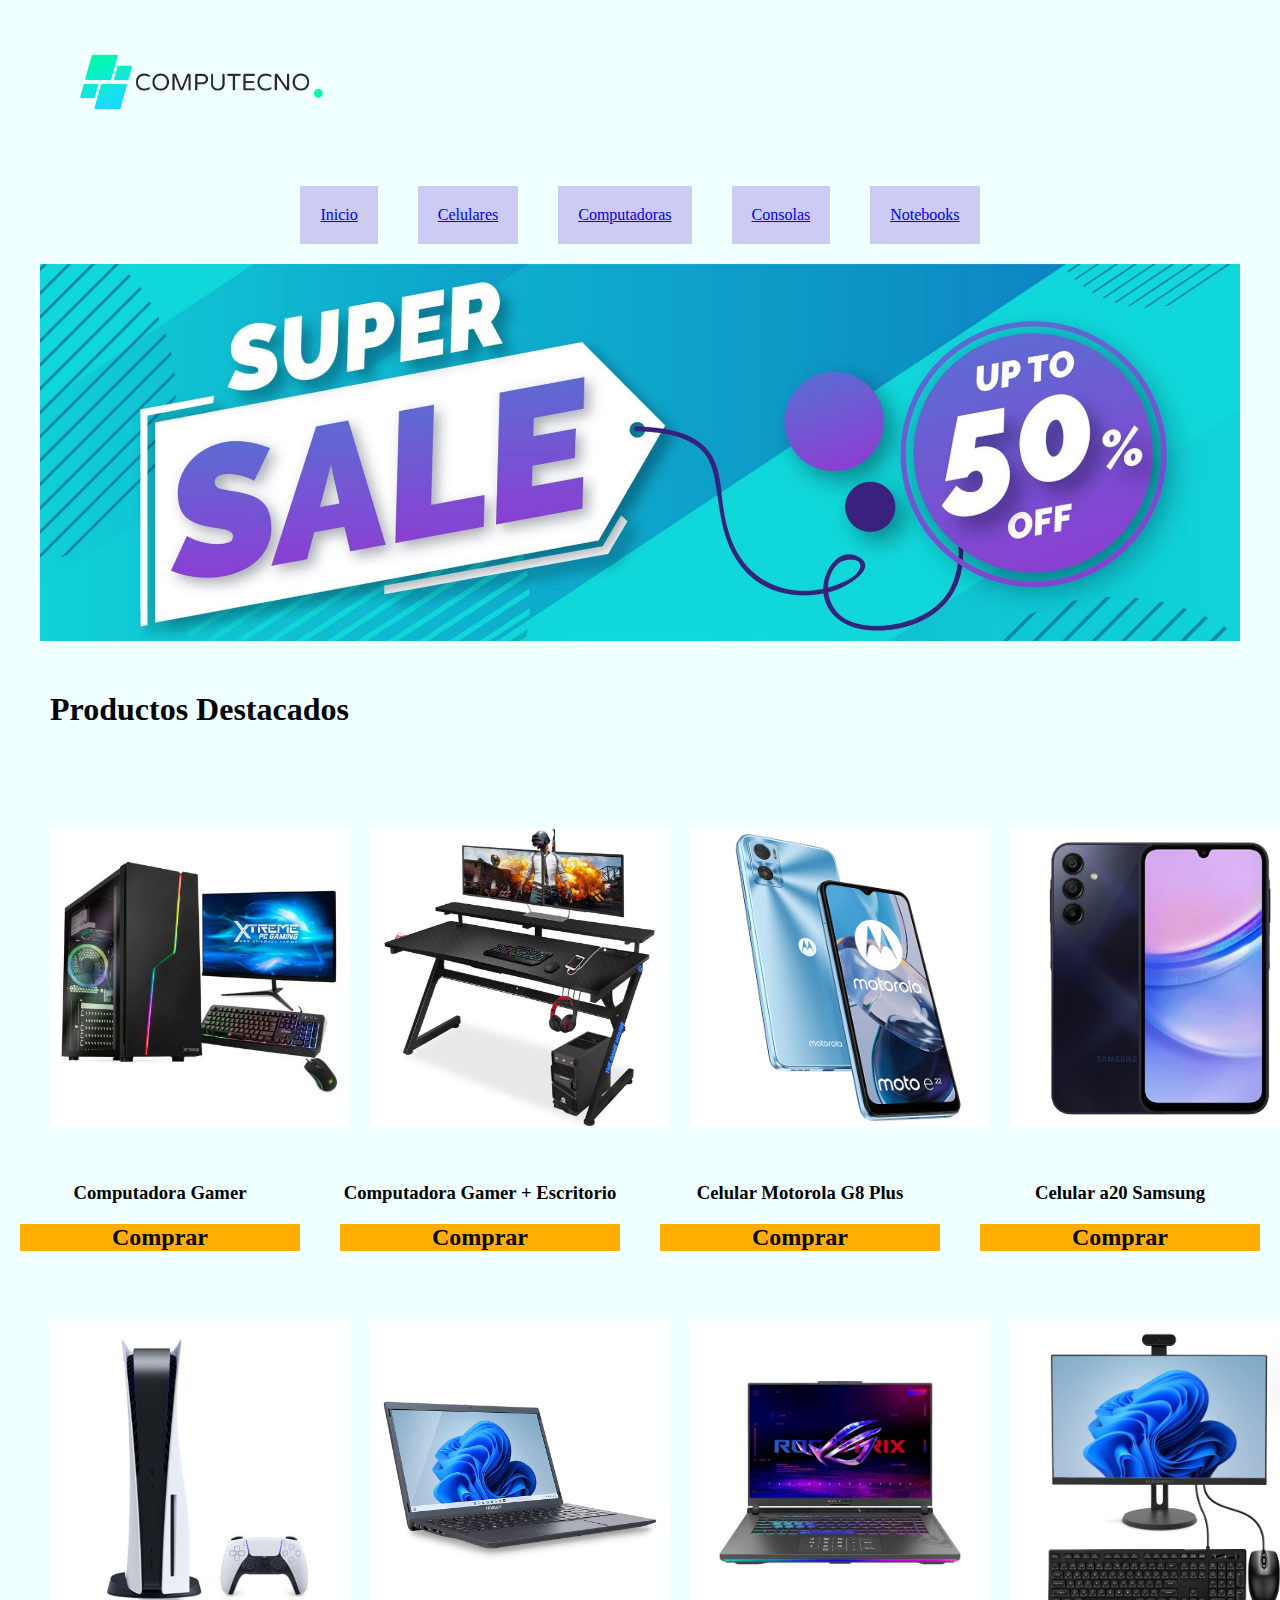
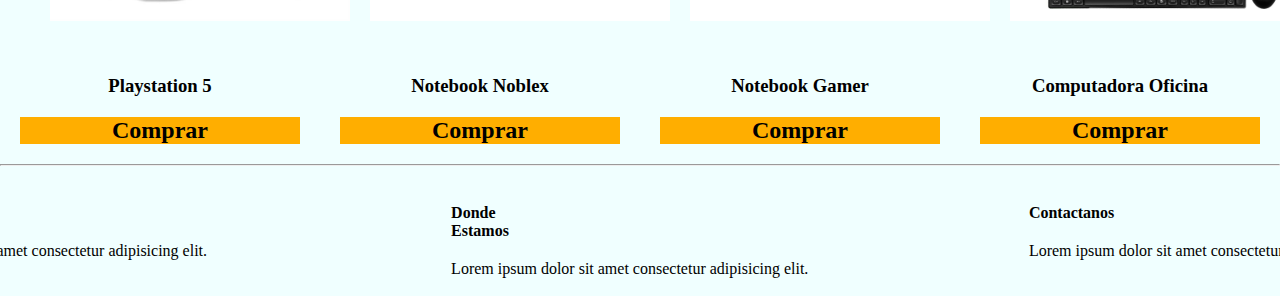
<file: Index.html>
<!DOCTYPE html>
<html lang="en">
    <head>
        <link rel="stylesheet" href="css/style.css">
        <meta charset="UTF-8">
        <meta name="viewport" content="width=device-width, initial-scale=1.0">
        <title>Computecno</title>
        
    </head>
    <body>  
        <header>
            <img src="./Img/CompuTechNo (2).png" alt="Logo">
         <ul class="pag">
         <li><a href="#">Inicio</a></li>
         <li><a href="./Paginas/celulares.html">Celulares</a></li>
         <li><a href="./Paginas/computadoras.html">Computadoras</a></li>
         <li><a href="./Paginas/Consolas.html">Consolas</a></li>
         <li><a href="./Paginas/Notebooks.html">Notebooks</a></li>
         </ul>
        </header>
        <main>
      <img class=banner src="Img/5225324.jpg" alt="Banner">
     
      <section>
        <h1>Productos Destacados</h1>
      <ul>
     <div>
        <img src="./Productos/COMPUTADORA-DE-ESCRITORIO-GAMER-XTREME-PC-GAMING-CM-9103.jpg" alt="Compu gamer">
        <h3>Computadora Gamer</h3>
        <h2>Comprar</h2>  
     </div>
      <div>   
        <img src="./Productos/Compu gamer2.jpg" alt="Compu gamer">
        <h3>Computadora Gamer + Escritorio</h3>
        <h2>Comprar</h2>  
     </div> 
     <div>   
        <img src="./Productos/Celu M.png" alt="Compu gamer">
        <h3>Celular Motorola G8 Plus</h3>
        <h2>Comprar</h2>  
     </div> 
     <div>   
        <img src="./Productos/Celu S.jpg" alt="Compu gamer">
        <h3>Celular a20 Samsung</h3>
        <h2>Comprar</h2>  
     </div>  
     </ul>
     <ul>
        <div>   
            <img src="./Productos/Playstation 5.jpg" alt="Compu gamer">
            <h3>Playstation 5</h3>
            <h2>Comprar</h2>  
         </div> 
         <div>   
            <img src="./Productos/Notebook Noblex.jpeg" alt="Compu gamer">
            <h3>Notebook Noblex</h3>
            <h2>Comprar</h2>  
         </div>
         <div>   
            <img src="./Productos/Notebook gamer.jpg" alt="Compu gamer">
            <h3>Notebook Gamer</h3>
            <h2>Comprar</h2>  
         </div>  
         <div>   
            <img src="./Productos/Escritorio.jpg" alt="Compu gamer">
            <h3>Computadora Oficina</h3>
            <h2>Comprar</h2>  
         </div> 
     </ul>
     </section>
        </main>
        <hr>
        <br>
        <footer>
            <ul>
             <div>
                <h4>Informacion</h4>
                <p>Lorem ipsum, dolor sit amet consectetur adipisicing elit. </p>
             </div>
             <div>
                <h4>Donde Estamos</h4>
                <p>Lorem ipsum dolor sit amet consectetur adipisicing elit. </p>
             </div>
             <div>
                <h4>Contactanos</h4>
                <p>Lorem ipsum dolor sit amet consectetur, adipisicing elit.</p>
             </div>
         </ul>
        </footer>
        <br>
    </body>
</file>
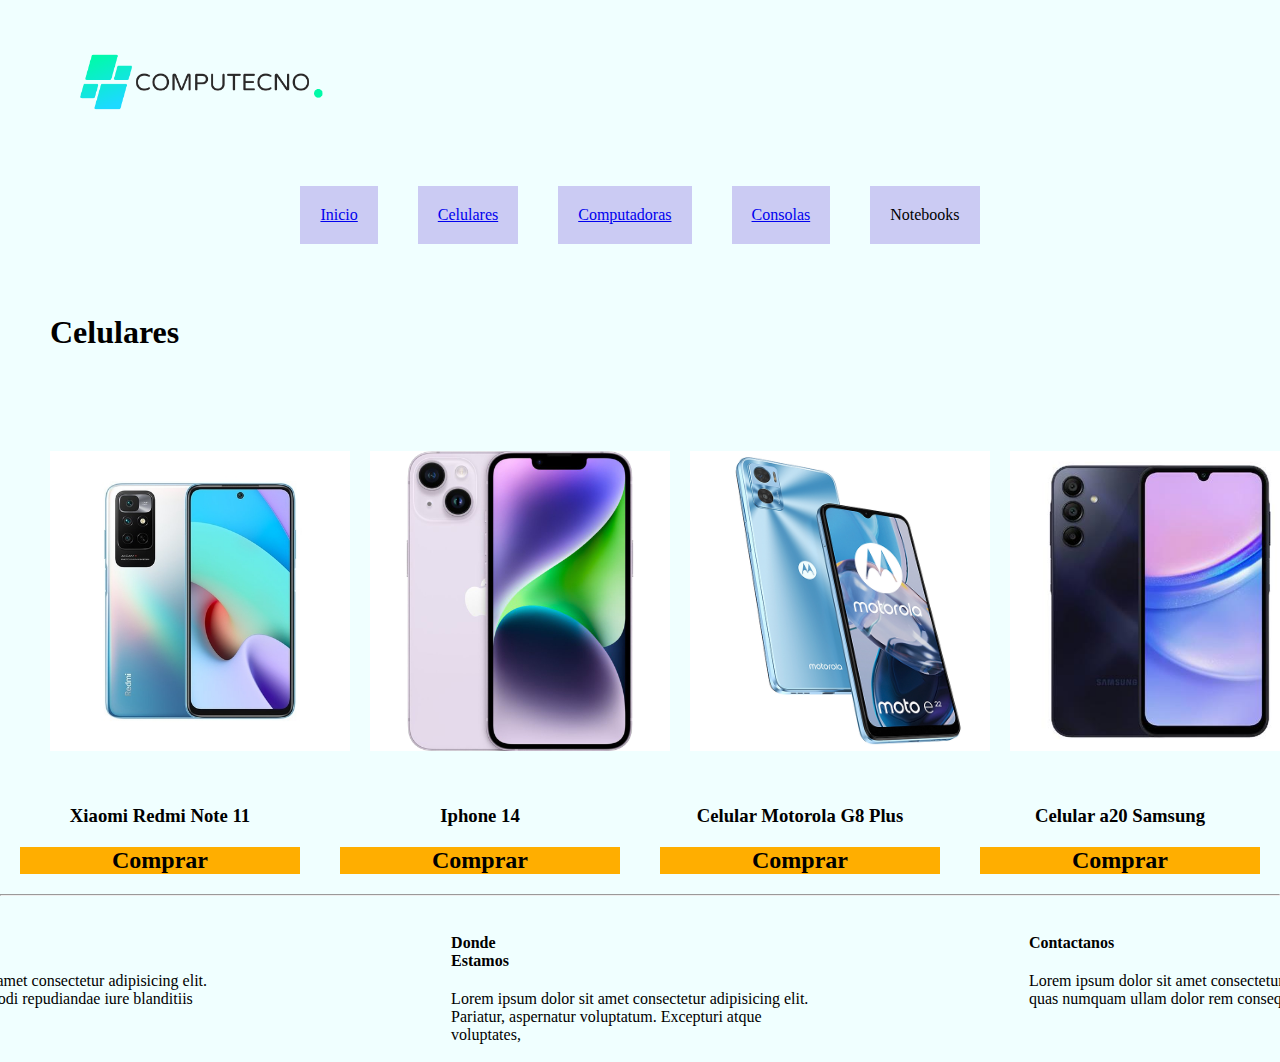
<file: Paginas/celulares.html>
<!DOCTYPE html>
<html lang="en">
    <head>
        <link rel="stylesheet" href="../css/style.css">
        <meta charset="UTF-8">
        <meta name="viewport" content="width=device-width, initial-scale=1.0">
        <title>Computecno</title>
        
    </head>
    <body>
        <header>
            <img src="../Img/CompuTechNo (2).png" alt="Logo">
         <ul class="pag">
         <li><a href="../Index.html">Inicio</a></li>
         <li><a href="#">Celulares</a></li>
         <li><a href="../Paginas/computadoras.html">Computadoras</a></li>
         <li><a href="./Consolas.html">Consolas</a></li>
         <li>Notebooks</li>
         </ul>
        </header>
        <main>
      <section>
        <h1>Celulares</h1>
      <ul>
     <div>
        <img src="../Productos/xiaomi-redmi-note-11.jpg" alt="Compu gamer">
        <h3>Xiaomi Redmi Note 11</h3>
        <h2>Comprar</h2>  
     </div>
      <div>   
        <img src="../Productos/Iphone 14.jpeg" alt="Iphone">
        <h3>Iphone 14</h3>
        <h2>Comprar</h2>  
     </div> 
     <div>   
        <img src="../Productos/Celu M.png" alt="motorola">
        <h3>Celular Motorola G8 Plus</h3>
        <h2>Comprar</h2>  
     </div> 
     <div>   
        <img src="../Productos/Celu S.jpg" alt="samsung">
        <h3>Celular a20 Samsung</h3>
        <h2>Comprar</h2>  
     </div>  
     </ul>
     </section>
      </main>
     <hr>
     <br>
     <footer>
       <ul>
           <div>
        <h4>Informacion</h4>
        <p>Lorem ipsum, dolor sit amet consectetur adipisicing elit. Omnis minima nulla, modi repudiandae iure blanditiis </p>
         </div>
         <div>
        <h4>Donde Estamos</h4>
        <p>Lorem ipsum dolor sit amet consectetur adipisicing elit. Pariatur, aspernatur voluptatum. Excepturi atque voluptates, </p>
        </div>
        <div>
        <h4>Contactanos</h4>
        <p>Lorem ipsum dolor sit amet consectetur, adipisicing elit. Nam quas numquam ullam dolor rem consequatur eum sequi </p>
        </div>
     </ul>
     </footer>
      <br>
 </body>
</file>
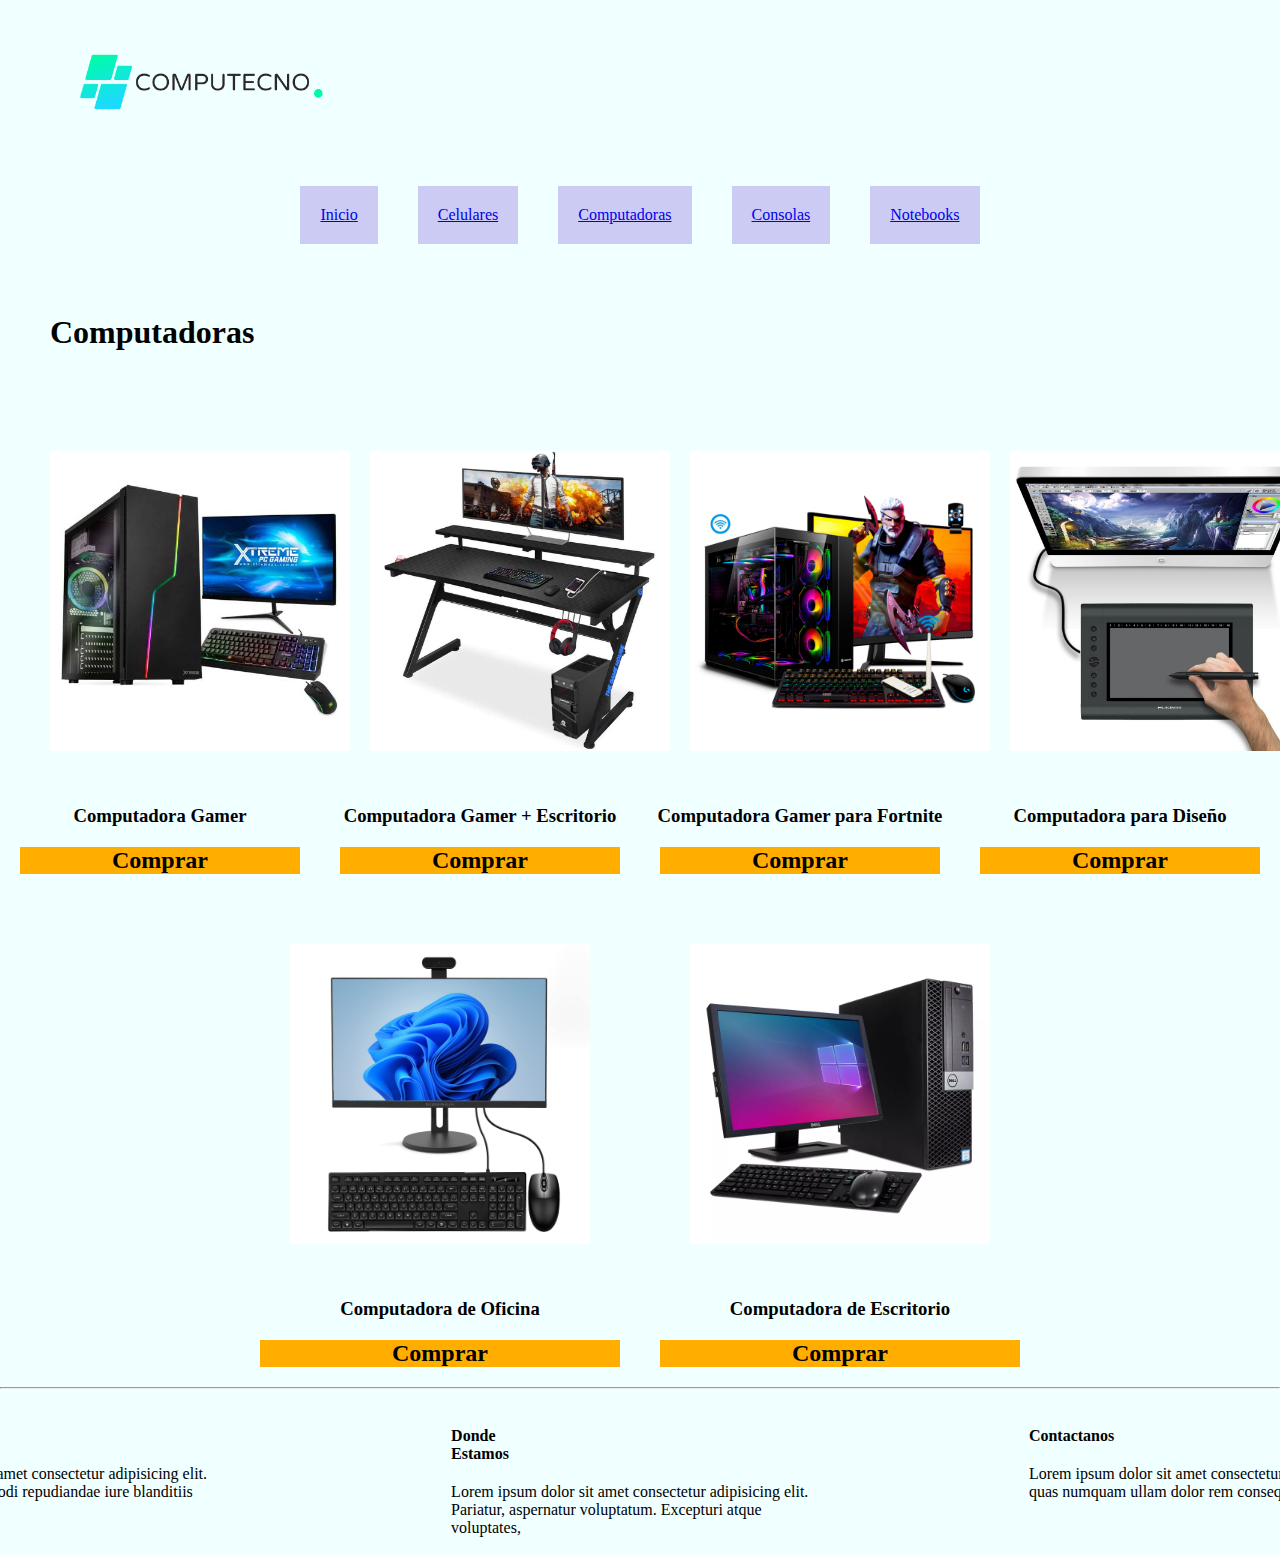
<file: Paginas/computadoras.html>
<!DOCTYPE html>
<html lang="en">
    <head>
        <link rel="stylesheet" href="../css/style.css">
        <meta charset="UTF-8">
        <meta name="viewport" content="width=device-width, initial-scale=1.0">
        <title>Computecno</title>
        
    </head>
    <body>
        <header>
            <img src="../Img/CompuTechNo (2).png" alt="Logo">
         <ul class="pag">
         <li><a href="../Index.html">Inicio</a></li>
         <li><a href="../Paginas/celulares.html">Celulares</a></li>
         <li><a href="#">Computadoras</a></li>
         <li><a href="./Consolas.html">Consolas</a></li>
         <li><a href="./Notebooks.html">Notebooks</a></li>
         </ul>
        </header>
        <main>
      <section>
        <h1>Computadoras</h1>
      <ul>
     <div>
        <img src="../Productos/COMPUTADORA-DE-ESCRITORIO-GAMER-XTREME-PC-GAMING-CM-9103.jpg" alt="Compu gamer">
        <h3>Computadora Gamer</h3>
        <h2>Comprar</h2>  
     </div>
      <div>   
        <img src="../Productos/Compu gamer2.jpg" alt="Compu gamer2">
        <h3>Computadora Gamer + Escritorio</h3>
        <h2>Comprar</h2>  
     </div> 
     <div>   
        <img src="../Productos/Compu gamer3.jpg" alt="compu gamer 3">
        <h3>Computadora Gamer para Fortnite</h3>
        <h2>Comprar</h2>  
     </div> 
     <div>   
        <img src="../Productos/Compu Diseño.jpg" alt="Compu diseño">
        <h3>Computadora para Diseño</h3>
        <h2>Comprar</h2>  
     </div>  
     </ul>
     <ul>
        <div>   
            <img src="../Productos/Escritorio.jpg" alt="Compu escritorio">
            <h3>Computadora de Oficina</h3>
            <h2>Comprar</h2>  
         </div> 
            <div>   
                <img src="../Productos/Escritorio2.jpg" alt="Computadora escritorio">
                <h3>Computadora de Escritorio</h3>
                <h2>Comprar</h2>  
             </div> 
        </ul>
     </section>
      </main>
     <hr>
     <br>
     <footer>
       <ul>
           <div>
        <h4>Informacion</h4>
        <p>Lorem ipsum, dolor sit amet consectetur adipisicing elit. Omnis minima nulla, modi repudiandae iure blanditiis </p>
         </div>
         <div>
        <h4>Donde Estamos</h4>
        <p>Lorem ipsum dolor sit amet consectetur adipisicing elit. Pariatur, aspernatur voluptatum. Excepturi atque voluptates, </p>
        </div>
        <div>
        <h4>Contactanos</h4>
        <p>Lorem ipsum dolor sit amet consectetur, adipisicing elit. Nam quas numquam ullam dolor rem consequatur eum sequi </p>
        </div>
     </ul>
     </footer>
      <br>
 </body>
</file>
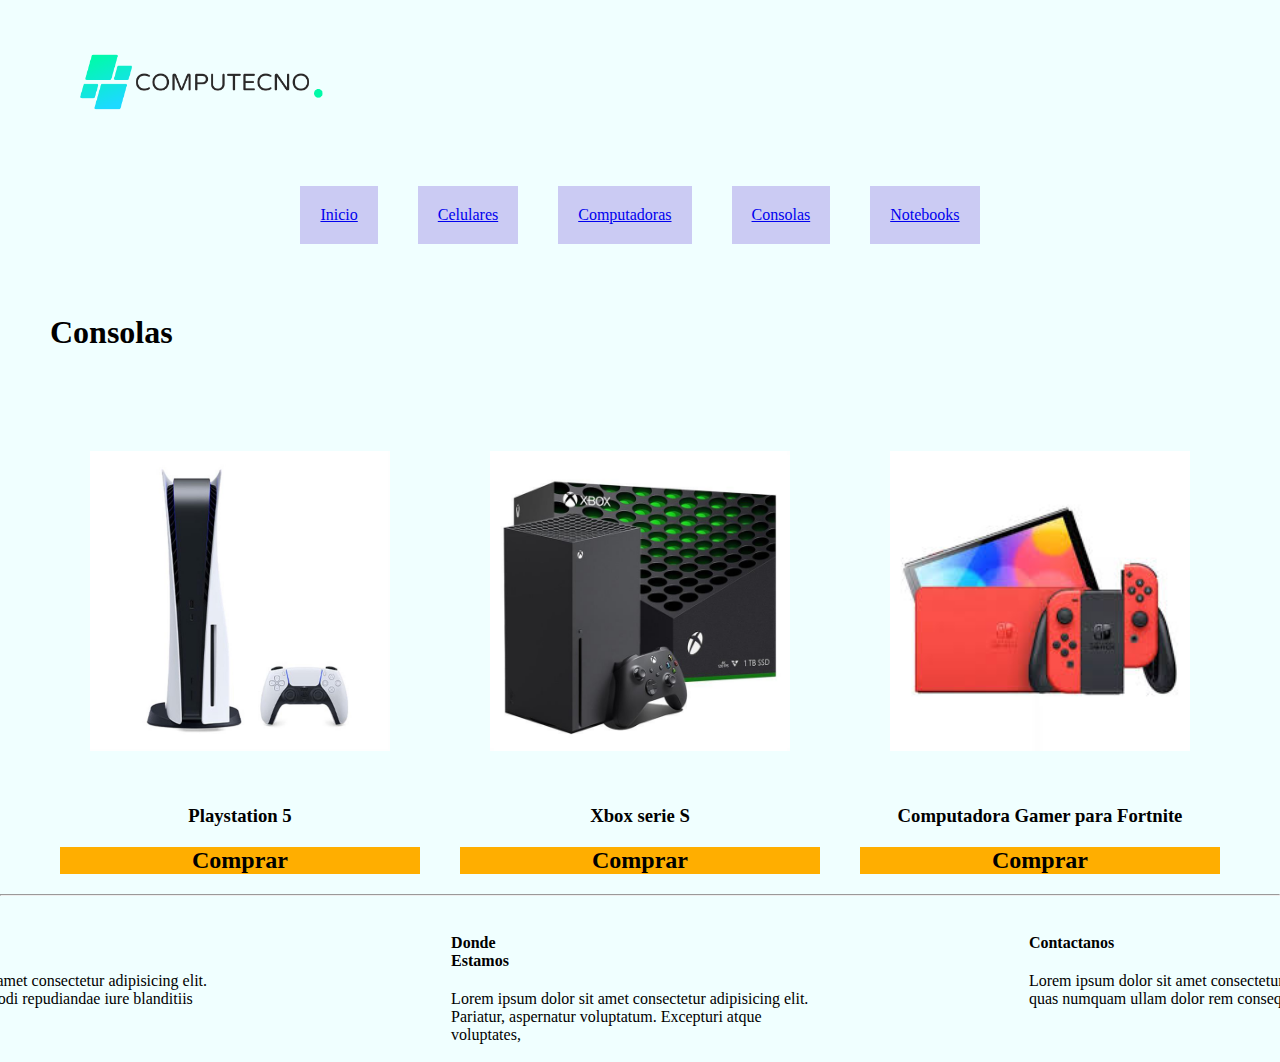
<file: Paginas/Consolas.html>
<!DOCTYPE html>
<html lang="en">
    <head>
        <link rel="stylesheet" href="../css/style.css">
        <meta charset="UTF-8">
        <meta name="viewport" content="width=device-width, initial-scale=1.0">
        <title>Computecno</title>
        
    </head>
    <body>
        <header>
            <img src="../Img/CompuTechNo (2).png" alt="Logo">
         <ul class="pag">
         <li><a href="../Index.html">Inicio</a></li>
         <li><a href="../Paginas/celulares.html">Celulares</a></li>
         <li><a href="./computadoras.html">Computadoras</a></li>
         <li><a href="#">Consolas</a></li>
         <li><a href="./Notebooks.html">Notebooks</a></li>
         </ul>
        </header>
        <main>
      <section>
        <h1>Consolas</h1>
      <ul>
     <div>
        <img src="../Productos/Playstation 5.jpg" alt="Play 5">
        <h3>Playstation 5</h3>
        <h2>Comprar</h2>  
     </div>
      <div>   
        <img src="../Productos/Xbox.jpg" alt="Xbox">
        <h3>Xbox serie S</h3>
        <h2>Comprar</h2>  
     </div> 
     <div>   
        <img src="../Productos/Swirch.jpeg" alt="switch">
        <h3>Computadora Gamer para Fortnite</h3>
        <h2>Comprar</h2>  
     </div>  
     </ul>
     </section>
      </main>
     <hr>
     <br>
     <footer>
       <ul>
           <div>
        <h4>Informacion</h4>
        <p>Lorem ipsum, dolor sit amet consectetur adipisicing elit. Omnis minima nulla, modi repudiandae iure blanditiis </p>
         </div>
         <div>
        <h4>Donde Estamos</h4>
        <p>Lorem ipsum dolor sit amet consectetur adipisicing elit. Pariatur, aspernatur voluptatum. Excepturi atque voluptates, </p>
        </div>
        <div>
        <h4>Contactanos</h4>
        <p>Lorem ipsum dolor sit amet consectetur, adipisicing elit. Nam quas numquam ullam dolor rem consequatur eum sequi </p>
        </div>
     </ul>
     </footer>
      <br>
 </body>
</file>
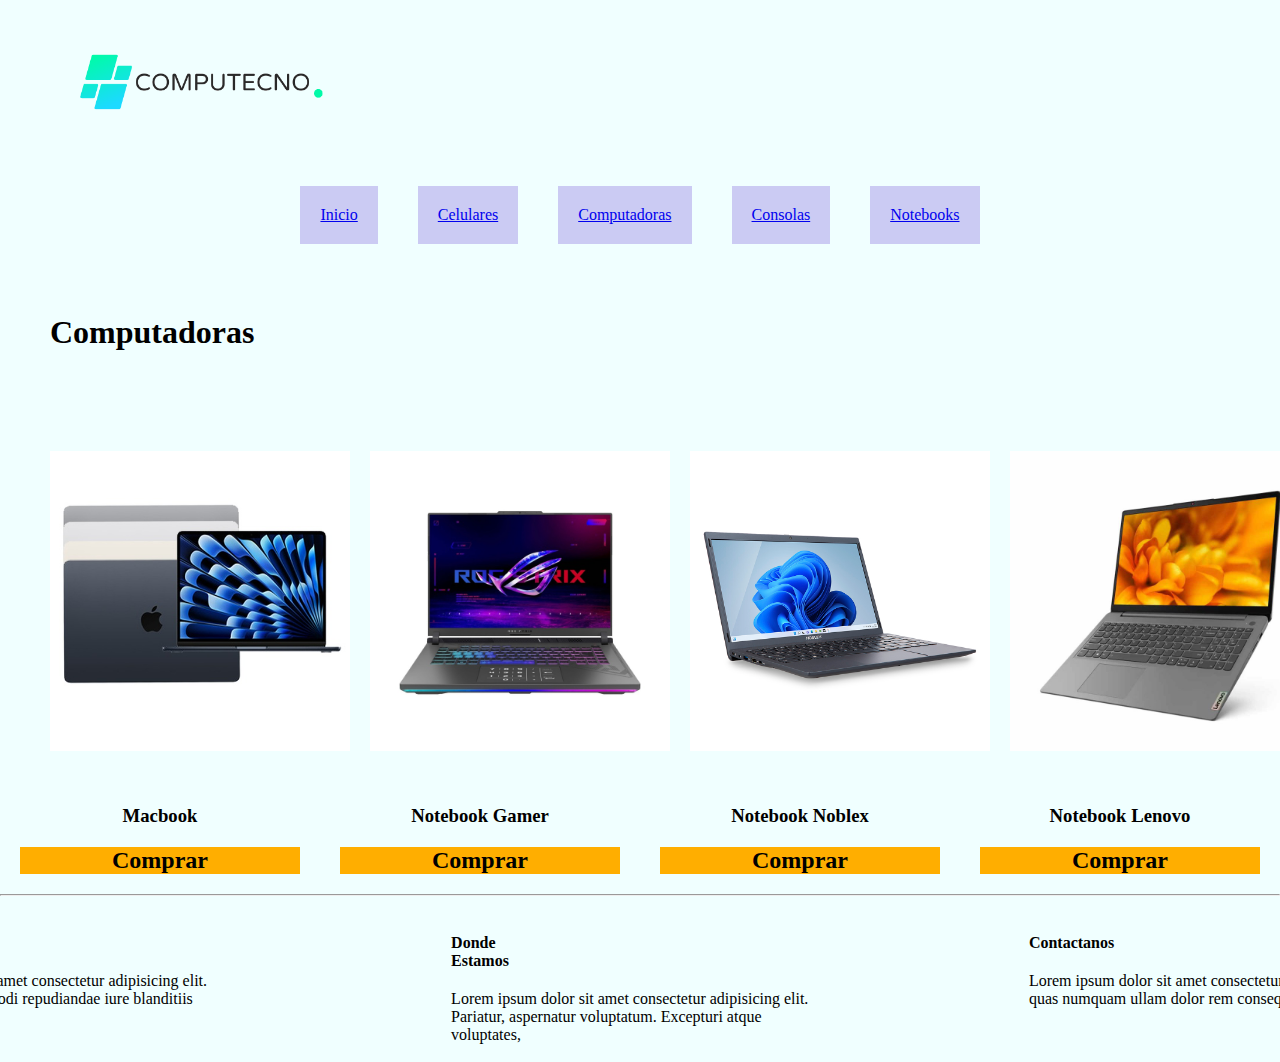
<file: Paginas/Notebooks.html>
<!DOCTYPE html>
<html lang="en">
    <head>
        <link rel="stylesheet" href="../css/style.css">
        <meta charset="UTF-8">
        <meta name="viewport" content="width=device-width, initial-scale=1.0">
        <title>Computecno</title>
        
    </head>
    <body>
        <header>
            <img src="../Img/CompuTechNo (2).png" alt="Logo">
         <ul class="pag">
         <li><a href="../Index.html">Inicio</a></li>
         <li><a href="../Paginas/celulares.html">Celulares</a></li>
         <li><a href="./computadoras.html">Computadoras</a></li>
         <li><a href="./Consolas.html">Consolas</a></li>
         <li><a href="#">Notebooks</a></li>
         </ul>
        </header>
        <main>
      <section>
        <h1>Computadoras</h1>
      <ul>
     <div>
        <img src="../Productos/Mac.jpg" alt="macbook">
        <h3>Macbook</h3>
        <h2>Comprar</h2>  
     </div>
      <div>   
        <img src="../Productos/Notebook gamer.jpg" alt="Notebook Gamer">
        <h3>Notebook Gamer</h3>
        <h2>Comprar</h2>  
     </div> 
     <div>   
        <img src="../Productos/Notebook Noblex.jpeg" alt="notebook noblex">
        <h3>Notebook Noblex</h3>
        <h2>Comprar</h2>  
     </div> 
     <div>   
        <img src="../Productos/Lenovo.jpg" alt="Notebook Lenovo">
        <h3>Notebook Lenovo</h3>
        <h2>Comprar</h2>  
     </div>  
     </ul>
     </section>
      </main>
     <hr>
     <br>
     <footer>
       <ul>
           <div>
        <h4>Informacion</h4>
        <p>Lorem ipsum, dolor sit amet consectetur adipisicing elit. Omnis minima nulla, modi repudiandae iure blanditiis </p>
         </div>
         <div>
        <h4>Donde Estamos</h4>
        <p>Lorem ipsum dolor sit amet consectetur adipisicing elit. Pariatur, aspernatur voluptatum. Excepturi atque voluptates, </p>
        </div>
        <div>
        <h4>Contactanos</h4>
        <p>Lorem ipsum dolor sit amet consectetur, adipisicing elit. Nam quas numquam ullam dolor rem consequatur eum sequi </p>
        </div>
     </ul>
     </footer>
      <br>
 </body>
</file>
<file: css/style.css>
*{
    margin: 0;
    padding: 0;
    box-sizing: border-box;
}
body{
    background-color: azure;
    overflow-x: hidden;
    
}
li{
    display: inline-block;
    margin: 20px;
    padding: 20px;
    background-color: rgb(203, 203, 243);
    
}
.pag{
    text-align: center;
    
    
}
.banner{
    width: 1200px;
    display: block;
    margin: auto;
}
img{
    margin: 50px;
    width: 300px;
    max-width: 100%
}
ul{
    display: flex;
    justify-content: center;
    
}
div{
    text-align: center;
}
h1{
  margin: 50px;
}
h2{
    margin: 20px;
    background-color: rgb(255, 174, 0);
}
h4{
    text-align: left;
    padding: 20px;
    padding-left: 100px;
    margin-right: 400px;
}
p{
    padding-left: 100px;
    text-align: left;
    margin-right: 100px;
}
footer{
    max-width: 100%;
}
</file>
